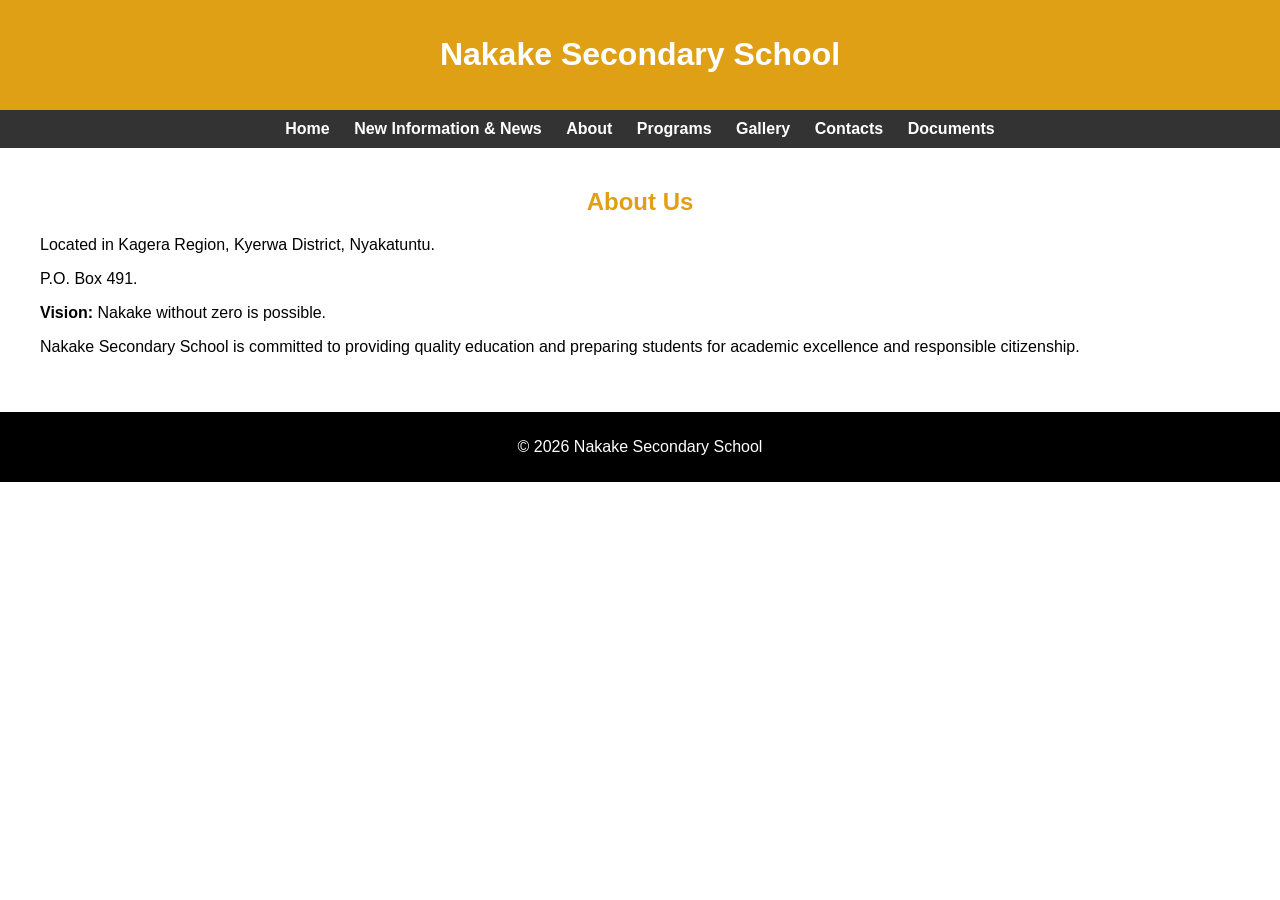
<file: about.html>
<!DOCTYPE html>
<html lang="en">
<head>
    <meta charset="UTF-8">
    <meta name="viewport" content="width=device-width, initial-scale=1.0">
    <title>About Us - Nakake Secondary School</title>
    <link rel="stylesheet" href="style.css">
</head>
<body>

<header>
    <h1>Nakake Secondary School</h1>
</header>

<nav>
    <a href="index.html">Home</a>
    <a href="news.html">New Information & News</a>
    <a href="about.html">About</a>
    <a href="programs.html">Programs</a>
    <a href="gallery.html">Gallery</a>
    <a href="contact.html">Contacts</a>
    <a href="documents.html">Documents</a>
</nav>

<section>
    <h2>About Us</h2>

    <p>Located in Kagera Region, Kyerwa District, Nyakatuntu.</p>

    <p>P.O. Box 491.</p>

    <p><strong>Vision:</strong> Nakake without zero is possible.</p>

    <p>
        Nakake Secondary School is committed to providing quality education
        and preparing students for academic excellence and responsible citizenship.
    </p>
</section>

<footer>
    <p>&copy; 2026 Nakake Secondary School</p>
</footer>

</body>
</html>
</file>
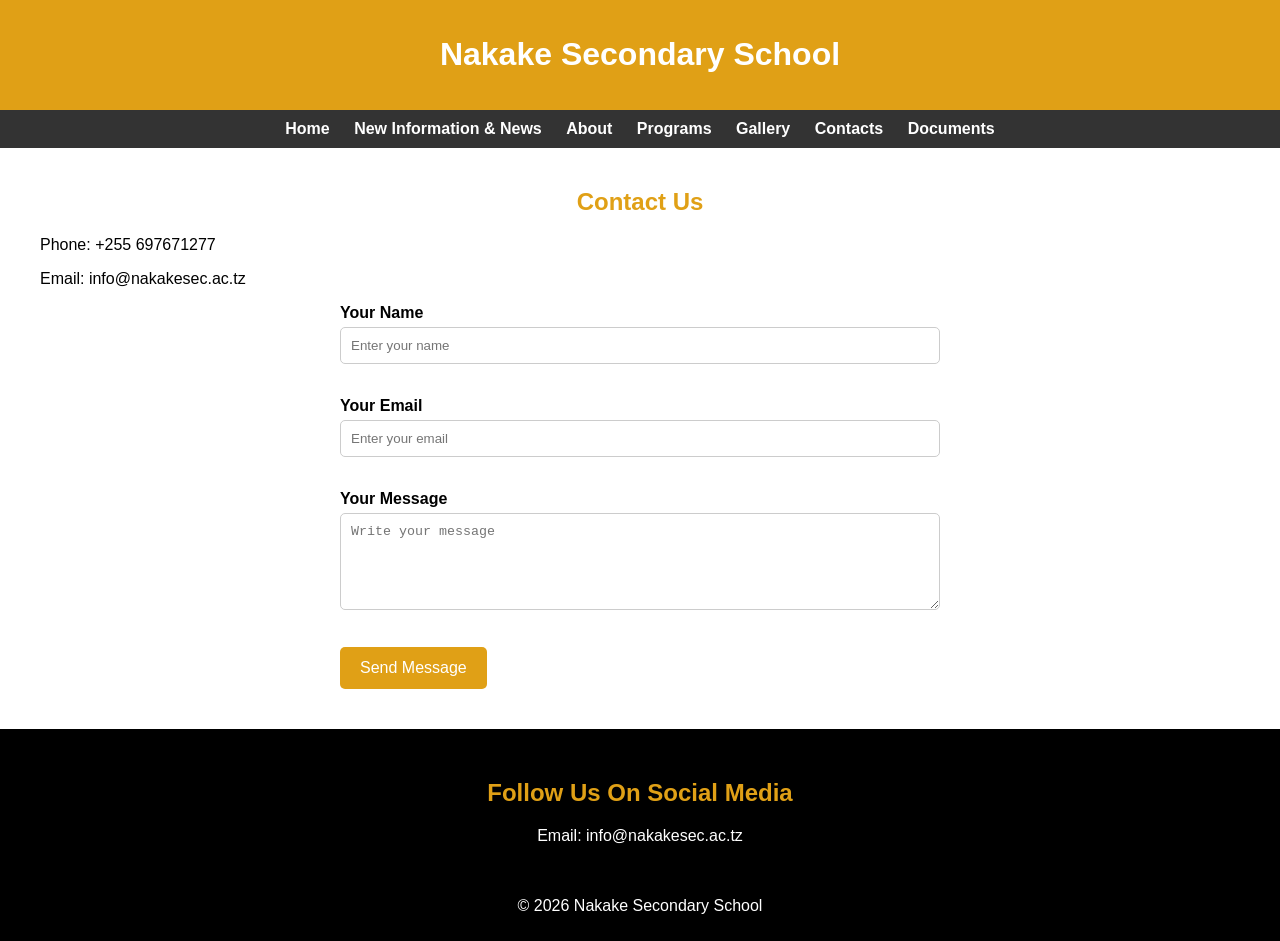
<file: contact.html>
<!DOCTYPE html>
<html lang="en">
<head>
    <meta charset="UTF-8">
    <meta name="viewport" content="width=device-width, initial-scale=1.0">
    <title>Contact Us</title>
    <link rel="stylesheet" href="style.css">
</head>
<body>

<header>
    <h1>Nakake Secondary School</h1>
</header>

<nav>
    <a href="index.html">Home</a>
    <a href="news.html">New Information & News</a>
    <a href="about.html">About</a>
    <a href="programs.html">Programs</a>
    <a href="gallery.html">Gallery</a>
    <a href="contact.html">Contacts</a>
    <a href="documents.html">Documents</a>
</nav>

<section>
    <h2>Contact Us</h2>

    <p>Phone: +255 697671277</p>
    <p>Email: info@nakakesec.ac.tz</p>

    <form action="https://formspree.io/f/xdajrybo" method="POST">

        <label>Your Name</label><br>
        <input type="text" name="name" placeholder="Enter your name" required><br><br>

        <label>Your Email</label><br>
        <input type="email" name="email" placeholder="Enter your email" required><br><br>

        <label>Your Message</label><br>
        <textarea name="message" rows="5" placeholder="Write your message" required></textarea><br><br>

        <button type="submit">Send Message</button>

    </form>
</section>

<footer>
    <section class="social-media">
    <h2>Follow Us On Social Media</h2>

    <p>Email: info@nakakesec.ac.tz</p>


    </div>
</section>
    <p>&copy; 2026 Nakake Secondary School</p>
</footer>

</body>
</html>
</file>
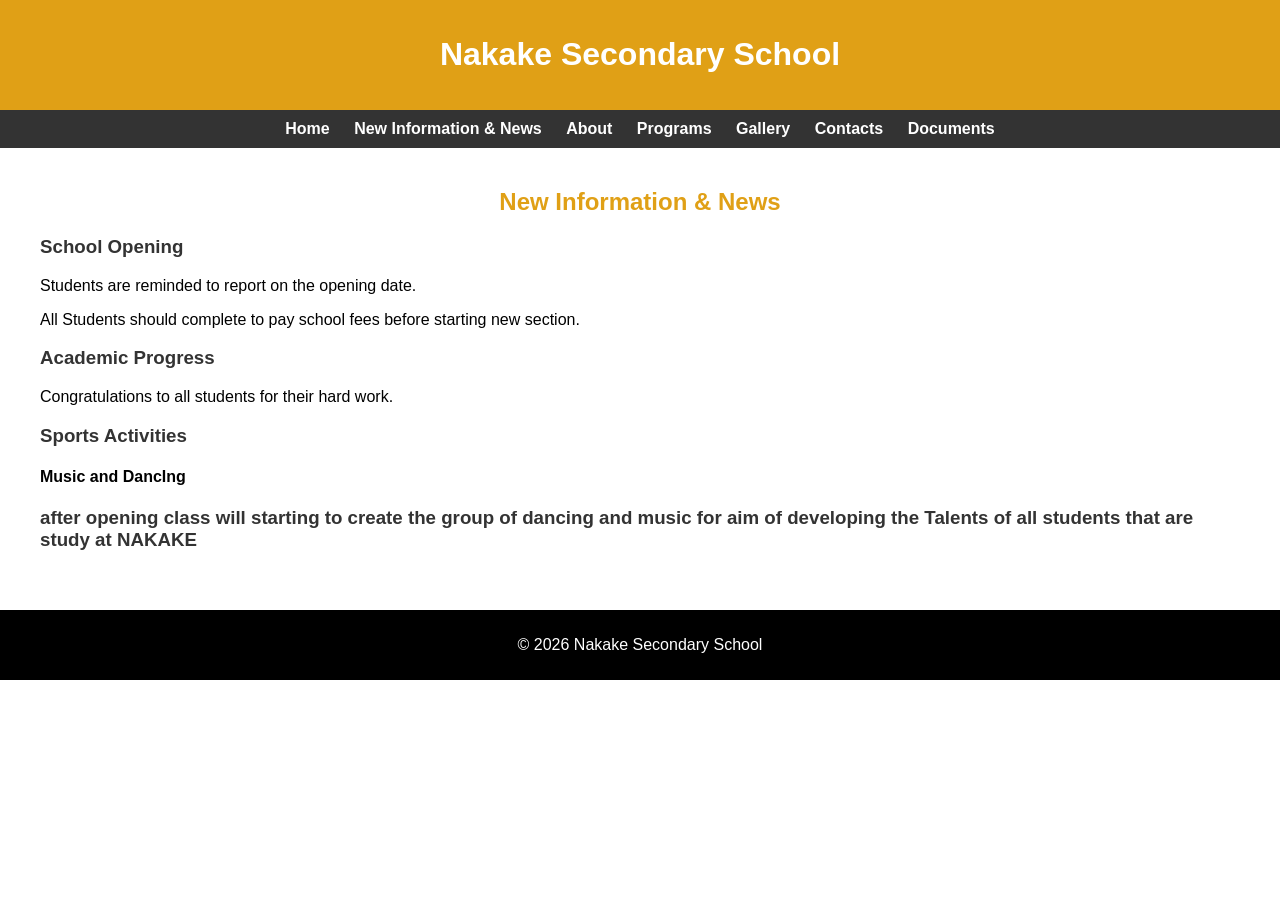
<file: news.html>
<!DOCTYPE html>
<html lang="en">
<head>
    <meta charset="UTF-8">
    <meta name="viewport" content="width=device-width, initial-scale=1.0">
    <title>News - Nakake Secondary School</title>
    <link rel="stylesheet" href="style.css">
</head>
<body>

<header>
    <h1>Nakake Secondary School</h1>
</header>

<nav>
    <a href="index.html">Home</a>
    <a href="news.html">New Information & News</a>
    <a href="about.html">About</a>
    <a href="programs.html">Programs</a>
    <a href="gallery.html">Gallery</a>
    <a href="contact.html">Contacts</a>
    <a href="documents.html">Documents</a>
</nav>

<section>
    <h2>New Information & News</h2>

    <h3>School Opening</h3>
    <p>Students are reminded to report on the opening date.</p>
    <p>All Students should complete to pay school fees before starting new section.</p>

    <h3>Academic Progress</h3>
    <p>Congratulations to all students for their hard work.</p>

    <h3>Sports Activities</h3>

    <h4>Music and DancIng</h4>
<h3> after opening class will starting to create the group of dancing and music for aim of developing the Talents of all students that are study at NAKAKE</h3>
</section>

<footer>
    <p>&copy; 2026 Nakake Secondary School</p>
</footer>

</body>
</html>
</file>
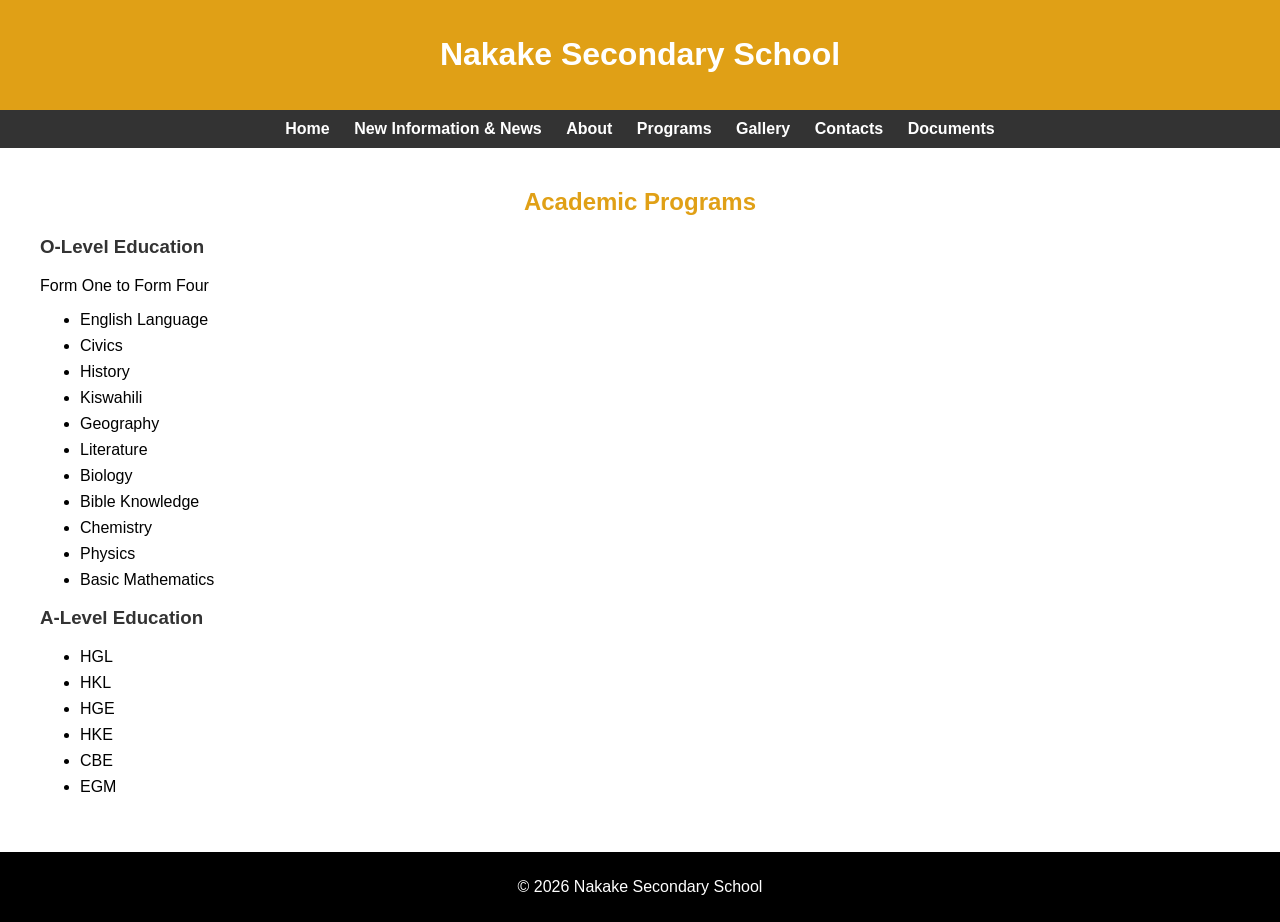
<file: programs.html>
<!DOCTYPE html>
<html lang="en">
<head>
    <meta charset="UTF-8">
    <meta name="viewport" content="width=device-width, initial-scale=1.0">
    <title>Programs - Nakake Secondary School</title>
    <link rel="stylesheet" href="style.css">
</head>
<body>

<header>
    <h1>Nakake Secondary School</h1>
</header>

<nav>
    <a href="index.html">Home</a>
    <a href="news.html">New Information & News</a>
    <a href="about.html">About</a>
    <a href="programs.html">Programs</a>
    <a href="gallery.html">Gallery</a>
    <a href="contact.html">Contacts</a>
    <a href="documents.html">Documents</a>
</nav>

<section>
    <h2>Academic Programs</h2>

    <h3>O-Level Education</h3>
    <p>Form One to Form Four</p>

    <ul>
        <li>English Language</li>
        <li>Civics</li>
        <li>History</li>
        <li>Kiswahili</li>
        <li>Geography</li>
        <li>Literature</li>
        <li>Biology</li>
        <li>Bible Knowledge</li>
        <li>Chemistry</li>
        <li>Physics</li>
        <li>Basic Mathematics</li>
    </ul>
    <h3>A-Level Education</h3>

    <ul>
        <li>HGL</li>
        <li>HKL</li>
        <li>HGE</li>
        <li>HKE</li>
        <li>CBE</li>
        <li>EGM</li>
    </ul>
</section>

<footer>
    <p>&copy; 2026 Nakake Secondary School</p>
</footer>

</body>
</html>
</file>
<file: style.css>
body {
    font-family: Arial;
    margin: 0;
    padding: 0;
}

/* Header */
header {
    background: rgb(224, 160, 22);
    color: white;
    text-align: center;
    padding: 15px;
}

/* Navigation */
nav {
    background: #333;
    padding: 10px;
    text-align: center;
    position: sticky;
    top: 0;
    z-index: 1000;
}

nav a {
    color: white;
    margin: 10px;
    text-decoration: none;
    font-weight: bold;
}

nav a:hover {
    color: yellow;
}

/* Sections */
section {
    padding: 20px;
    max-width: 1200px;
    margin: auto;
}

/* Images */
img {
    width: 750px;
    max-width: 100%;
    margin: 10px;
    border-radius: 8px;
}

/* Footer */
footer {
    background: black;
    color: white;
    text-align: center;
    padding: 10px;
    margin-top: 20px;
}

/* Home */
.home {
    text-align: center;
}

/* About */
.about {
    text-align: center;
    border-left: dotted;
}

/* Headings */
h2 {
    color: rgb(224, 160, 22);
    text-align: center;
    margin-bottom: 20px;
}

h3 {
    color: #333;
}

/* Lists */
ul {
    padding-left: 40px;
}

li {
    margin-bottom: 8px;
}

/* Gallery */
#gallery {
    text-align: center;
}

#gallery img {
    width: 300px;
    height: 220px;
    object-fit: cover;
    border: 2px solid #ddd;
    border-radius: 10px;
    transition: 0.3s;
}

#gallery img:hover {
    transform: scale(1.05);
}

/* Videos */
video {
    margin: 10px;
    border-radius: 10px;
    max-width: 100%;
}

/* Documents */
iframe {
    margin: 15px;
    border: 2px solid #ccc;
    border-radius: 8px;
    max-width: 100%;
}

/* Contact Form */
form {
    width: 80%;
    max-width: 600px;
    margin: auto;
}

label {
    font-weight: bold;
}

input,
textarea {
    width: 100%;
    padding: 10px;
    margin-top: 5px;
    margin-bottom: 15px;
    border: 1px solid #ccc;
    border-radius: 5px;
    box-sizing: border-box;
}

button {
    background: rgb(224, 160, 22);
    color: white;
    border: none;
    padding: 12px 20px;
    cursor: pointer;
    border-radius: 5px;
    font-size: 16px;
}

button:hover {
    background: rgb(185, 130, 15);
}

/* News Cards */
.news-card {
    background: #f5f5f5;
    padding: 15px;
    margin: 15px 0;
    border-left: 5px solid rgb(224, 160, 22);
    border-radius: 5px;
}

/* Tables (if used later) */
table {
    width: 100%;
    border-collapse: collapse;
}

table,
th,
td {
    border: 1px solid #ccc;
}

th,
td {
    padding: 10px;
    text-align: left;
}

/* Responsive Design */
@media (max-width: 768px) {

    nav {
        padding: 5px;
    }

    nav a {
        display: block;
        margin: 8px 0;
    }

    img {
        width: 95%;
        height: auto;
    }

    #gallery img {
        width: 95%;
        height: auto;
    }

    iframe {
        width: 100%;
        height: 400px;
    }

    video {
        width: 100%;
    }

    form {
        width: 95%;
    }

    section {
        padding: 10px;
    }
}
</file>
